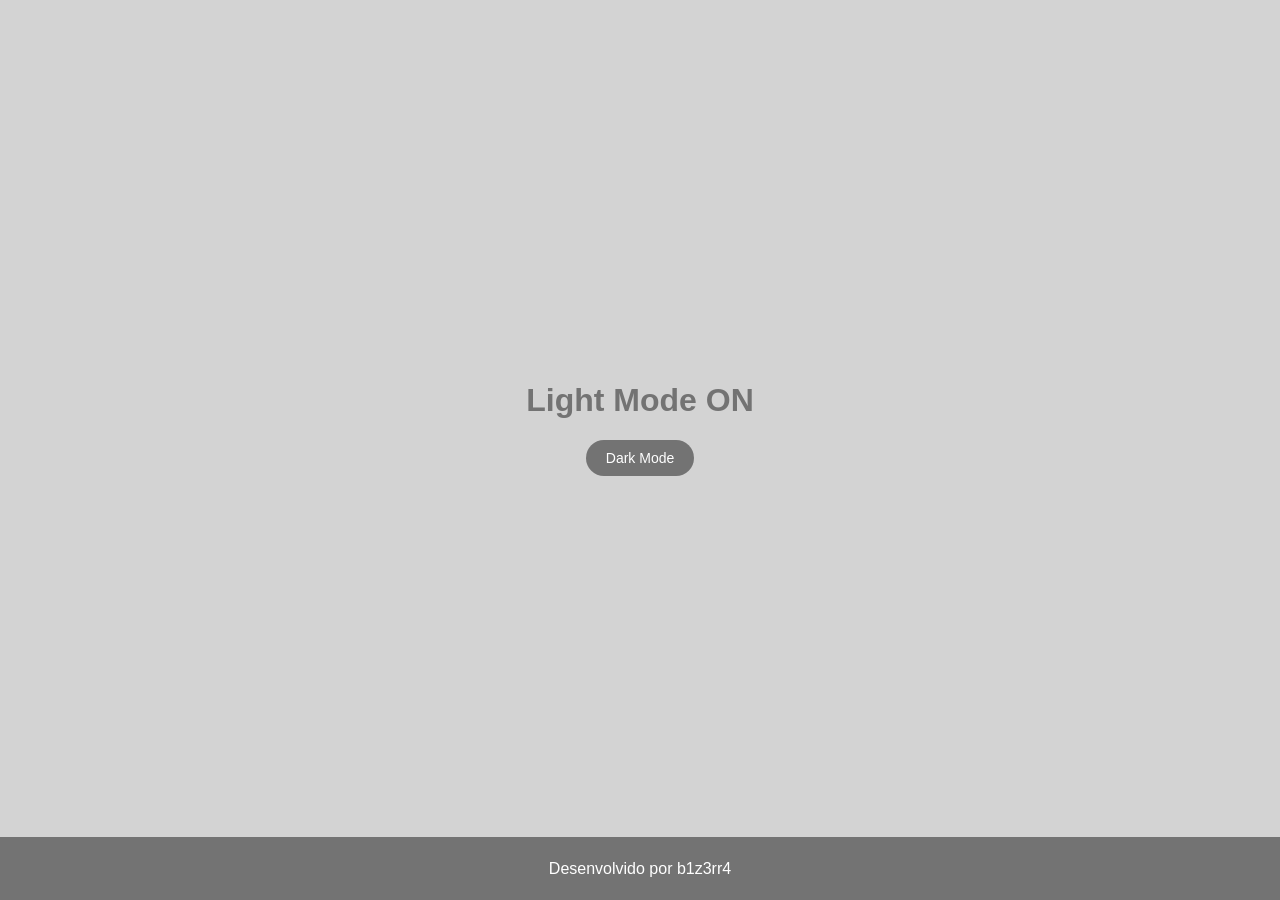
<file: JavaScript/eventos-dom/index.html>
<!DOCTYPE html>
<html>

<head>
  <meta charset="utf-8">
  <meta name="viewport" content="width=device-width">
  <title>replit</title>
  <link href="style.css" rel="stylesheet" type="text/css" />
</head>

<body>
  <div>
    <h1 id="title">Light Mode ON</h1>
    <button id="button">Dark Mode</button>
  </div>
  <footer>
    <p>Desenvolvido por b1z3rr4</p>
  </footer>
  <script src="script.js"></script>
</body>

</html>
</file>
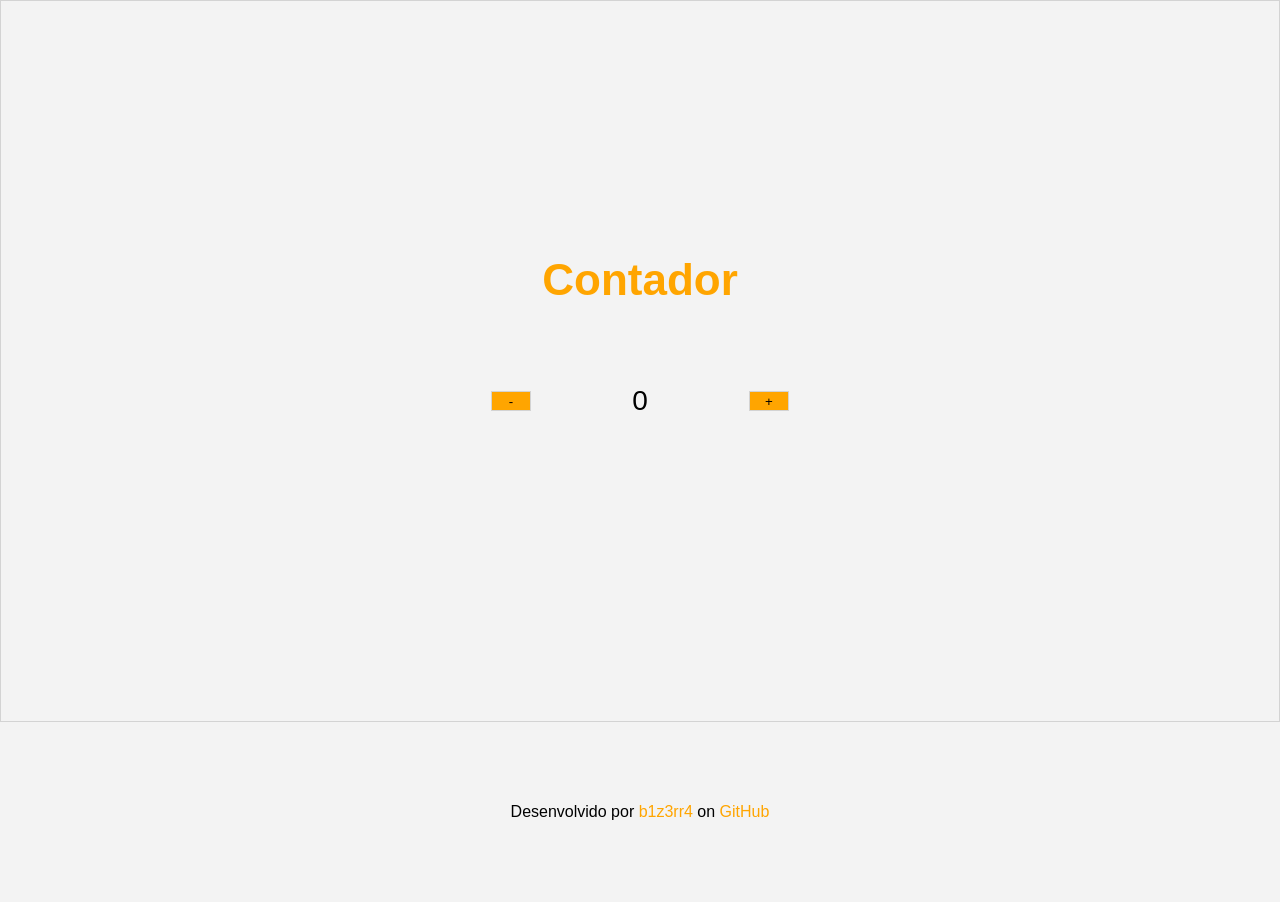
<file: JavaScript/projeto-contador/index.html>
<!DOCTYPE html>
<html>

<head>
  <meta charset="utf-8">
  <meta name="viewport" content="width=device-width">
  <title>replit</title>
  <link href="style.css" rel="stylesheet" type="text/css" />
</head>

<body>
  <div class="flex-container">
    <h1>Contador</h1> 
    <div class="btn-container">
      <button class="btn" onclick="decrement()">-</button>
      <span id="number">0</span>
      <button class="btn" onclick="increment()">+</button>
    </div>
  </div>
  <div class="footer">
    <p>Desenvolvido por <a href="https://www.linkedin.com/in/natalia-bezerra-437575229/">b1z3rr4</a> on <a href="https://github.com/b1z3rr4">GitHub</a></p>
  </div>
  <script src="script.js"></script>
</body>

</html>
</file>
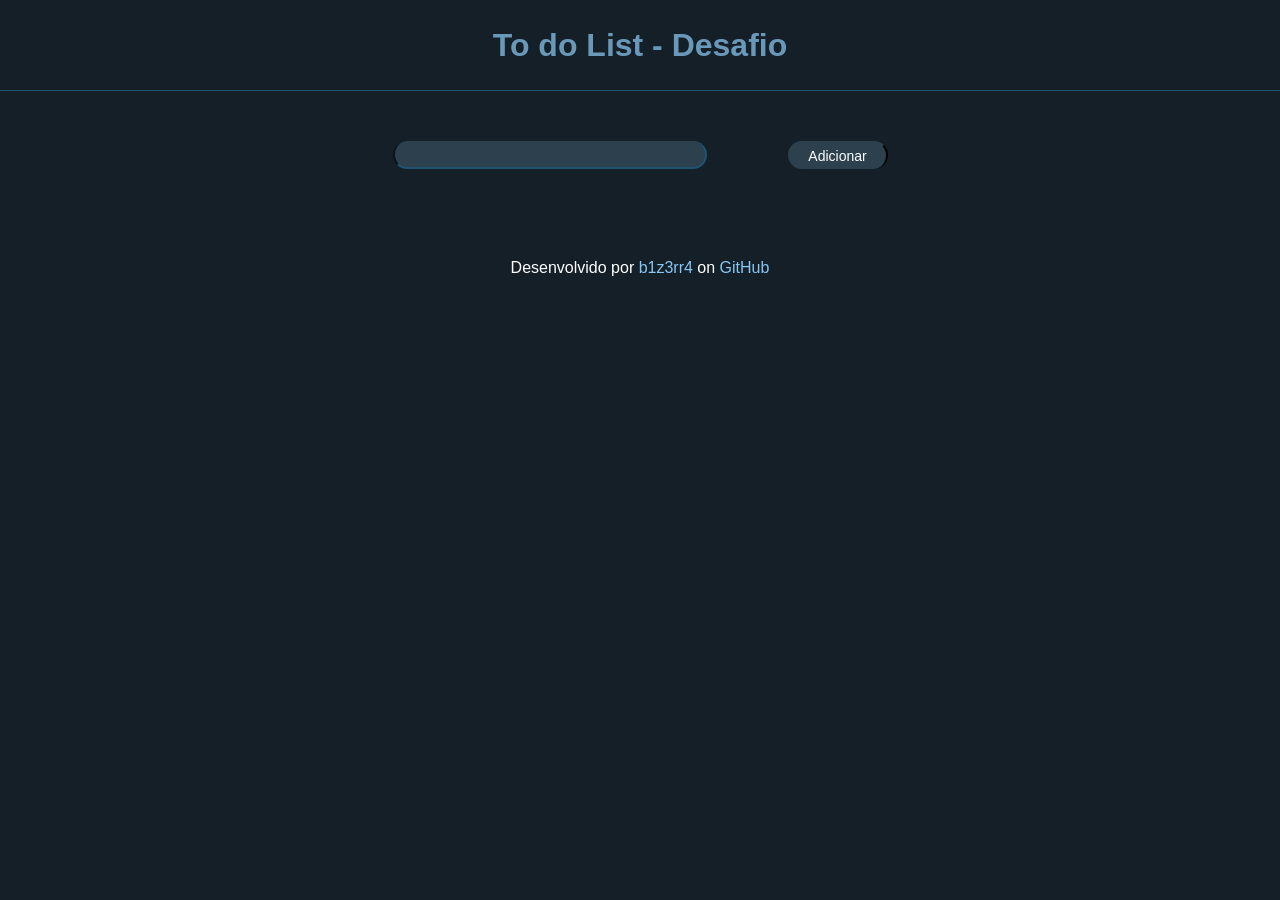
<file: JavaScript/projeto-todolist/index.html>
<!DOCTYPE html>
<html>

<head>
  <meta charset="utf-8">
  <meta name="viewport" content="width=device-width">
  <title>replit</title>
  <link href="style.css" rel="stylesheet" type="text/css" />
</head>

<body>
  <header class="header">
    <h1>To do List - Desafio</h1>
  </header>
  
  <div class="flex-container">

    <div class="add-container">
      <input type="text" name="add to list" class="text-input" />
      <button class="btn-add" onclick="add()">Adicionar</button>
    </div>

    <div class="list-tasks">
      
    </div>
  </div>
  
  <footer class="footer">
    <p>Desenvolvido por <a href="https://www.linkedin.com/in/natalia-bezerra-437575229/">b1z3rr4</a> on <a href="https://github.com/b1z3rr4">GitHub</a></p>
  </footer>
  <script src="script.js"></script>
</body>

</html>
</file>
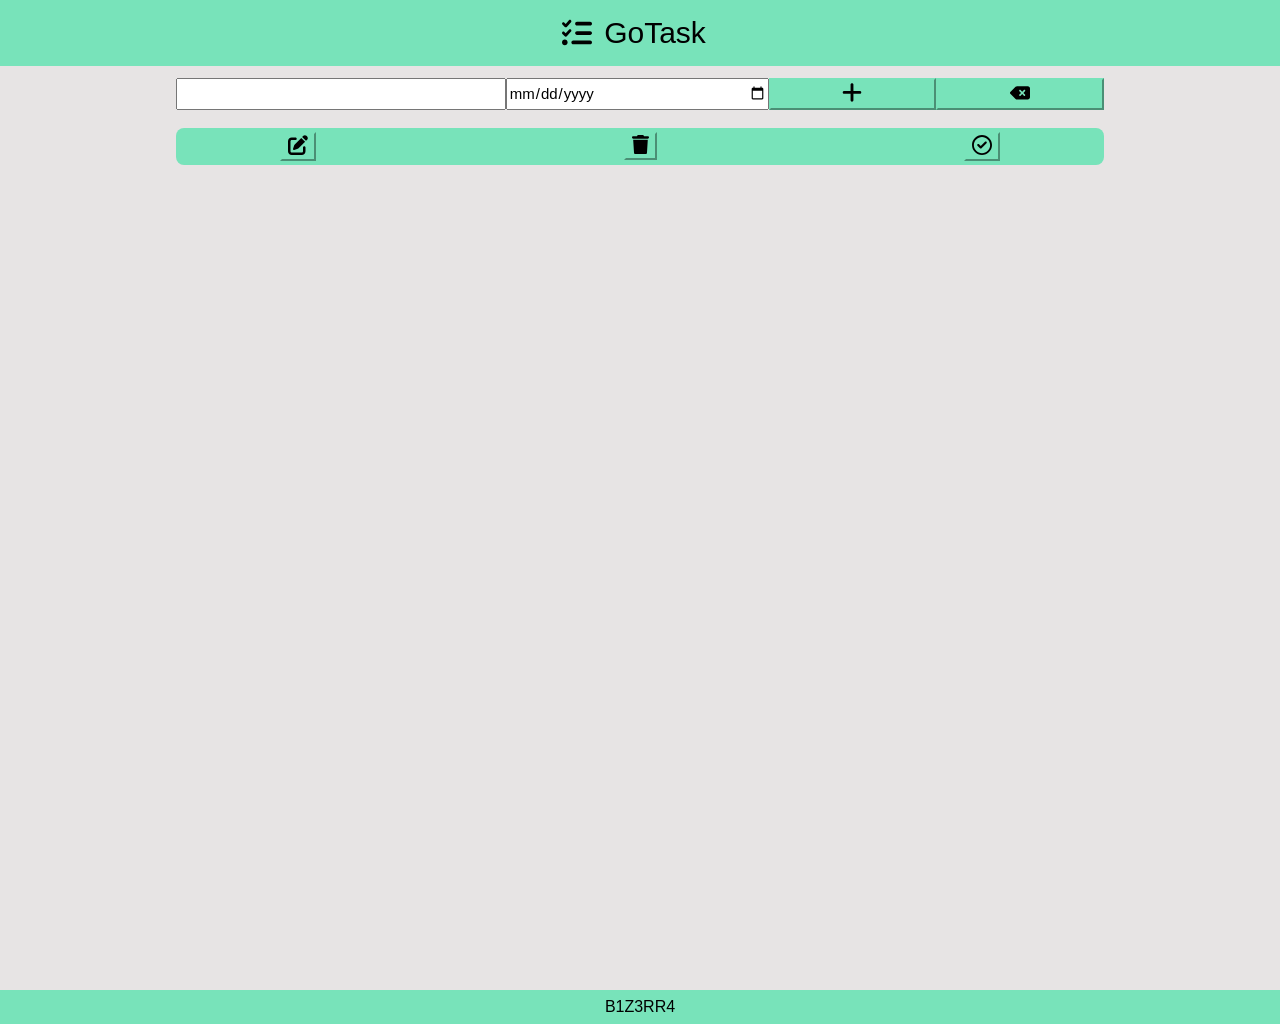
<file: projetos-indepedentes/to-do-list-now-go-task/index.html>
<!DOCTYPE html>
<html>

<head>
  <meta charset="utf-8">
  <meta name="viewport" content="width=device-width">
  <title>replit</title>
  <link href="style.css" rel="stylesheet" type="text/css" />
</head>

<body>
  <!--Aqui está o cabeçalho-->
  <header class="header">
    <figure class="logo-box">
      <svg xmlns="http://www.w3.org/2000/svg" viewBox="0 0 512 512"
        width="30px"
        heigth="30px"><path d="M152.1 38.16C161.9 47.03 162.7 62.2 153.8 72.06L81.84 152.1C77.43 156.9 71.21 159.8 64.63 159.1C58.05 160.2 51.69 157.6 47.03 152.1L7.029 112.1C-2.343 103.6-2.343 88.4 7.029 79.03C16.4 69.66 31.6 69.66 40.97 79.03L63.08 101.1L118.2 39.94C127 30.09 142.2 29.29 152.1 38.16V38.16zM152.1 198.2C161.9 207 162.7 222.2 153.8 232.1L81.84 312.1C77.43 316.9 71.21 319.8 64.63 319.1C58.05 320.2 51.69 317.6 47.03 312.1L7.029 272.1C-2.343 263.6-2.343 248.4 7.029 239C16.4 229.7 31.6 229.7 40.97 239L63.08 261.1L118.2 199.9C127 190.1 142.2 189.3 152.1 198.2V198.2zM224 96C224 78.33 238.3 64 256 64H480C497.7 64 512 78.33 512 96C512 113.7 497.7 128 480 128H256C238.3 128 224 113.7 224 96V96zM224 256C224 238.3 238.3 224 256 224H480C497.7 224 512 238.3 512 256C512 273.7 497.7 288 480 288H256C238.3 288 224 273.7 224 256zM160 416C160 398.3 174.3 384 192 384H480C497.7 384 512 398.3 512 416C512 433.7 497.7 448 480 448H192C174.3 448 160 433.7 160 416zM0 416C0 389.5 21.49 368 48 368C74.51 368 96 389.5 96 416C96 442.5 74.51 464 48 464C21.49 464 0 442.5 0 416z"/></svg>
      <figcaption class="logo-text">GoTask</figcaption>
    </figure>
  </header>
  
  <main class="main container">
    <!--Aqui esta a div de erro-->
    <div id="forErrorFI"></div>
    <!--Aqui estão os inputs e os botões de ação-->
    <div class="gridButtonsTop">
    <input id="inputPrincipal" class="inputText" type="text"/>
    <input id="inputDatePrincipal" class="inputDate" type="date"/>
      
    <button id="add" class="buttonAdd" onclick="add()">
      <svg xmlns="http://www.w3.org/2000/svg" viewBox="0 0 448 512"
width="20px"
heigth="20px"><path d="M432 256c0 17.69-14.33 32.01-32 32.01H256v144c0 17.69-14.33 31.99-32 31.99s-32-14.3-32-31.99v-144H48c-17.67 0-32-14.32-32-32.01s14.33-31.99 32-31.99H192v-144c0-17.69 14.33-32.01 32-32.01s32 14.32 32 32.01v144h144C417.7 224 432 238.3 432 256z"/></svg>
    </button>
    <button id="clean" class="buttonClean" onclick="clean()">
      <svg xmlns="http://www.w3.org/2000/svg" viewBox="0 0 576 512"
width="20px"
heigth="20px"><path d="M576 384C576 419.3 547.3 448 512 448H205.3C188.3 448 172 441.3 160 429.3L9.372 278.6C3.371 272.6 0 264.5 0 256C0 247.5 3.372 239.4 9.372 233.4L160 82.75C172 70.74 188.3 64 205.3 64H512C547.3 64 576 92.65 576 128V384zM271 208.1L318.1 256L271 303C261.7 312.4 261.7 327.6 271 336.1C280.4 346.3 295.6 346.3 304.1 336.1L352 289.9L399 336.1C408.4 346.3 423.6 346.3 432.1 336.1C442.3 327.6 442.3 312.4 432.1 303L385.9 256L432.1 208.1C442.3 199.6 442.3 184.4 432.1 175C423.6 165.7 408.4 165.7 399 175L352 222.1L304.1 175C295.6 165.7 280.4 165.7 271 175C261.7 184.4 261.7 199.6 271 208.1V208.1z"/></svg>
    </button>
    </div>

<!-- separação das guias -->

    
     <!--Aqui esta a div de erro-->
    <div id="forErrorSI"></div>
    
 <!--Aqui esta a ul principal-->
    <ul id="ulPrincipal" class="Tasks">
      
       <!--Aqui estao as li-->
        <li id="liHeader" class="li-tasks gridTasksHeader">
          
          <!--Aqui esta a div para editar-->
          <div class="edit" onclick="edit()">
            <button id="buttonEdit"><svg xmlns="http://www.w3.org/2000/svg" viewBox="0 0 512 512"
width= "20px"
heigth= "20px"><path d="M490.3 40.4C512.2 62.27 512.2 97.73 490.3 119.6L460.3 149.7L362.3 51.72L392.4 21.66C414.3-.2135 449.7-.2135 471.6 21.66L490.3 40.4zM172.4 241.7L339.7 74.34L437.7 172.3L270.3 339.6C264.2 345.8 256.7 350.4 248.4 353.2L159.6 382.8C150.1 385.6 141.5 383.4 135 376.1C128.6 370.5 126.4 361 129.2 352.4L158.8 263.6C161.6 255.3 166.2 247.8 172.4 241.7V241.7zM192 63.1C209.7 63.1 224 78.33 224 95.1C224 113.7 209.7 127.1 192 127.1H96C78.33 127.1 64 142.3 64 159.1V416C64 433.7 78.33 448 96 448H352C369.7 448 384 433.7 384 416V319.1C384 302.3 398.3 287.1 416 287.1C433.7 287.1 448 302.3 448 319.1V416C448 469 405 512 352 512H96C42.98 512 0 469 0 416V159.1C0 106.1 42.98 63.1 96 63.1H192z"/></svg></button>
          </div>
          
          <!--Aqui esta a div para excluir-->
          <div class="delete" onclick="deleteCheck()"> 
            <button id="buttonDelete">
              <svg xmlns="http://www.w3.org/2000/svg" viewBox="0 0 448 512"
width= "17px"
heigth= "17px"><path d="M135.2 17.69C140.6 6.848 151.7 0 163.8 0H284.2C296.3 0 307.4 6.848 312.8 17.69L320 32H416C433.7 32 448 46.33 448 64C448 81.67 433.7 96 416 96H32C14.33 96 0 81.67 0 64C0 46.33 14.33 32 32 32H128L135.2 17.69zM394.8 466.1C393.2 492.3 372.3 512 346.9 512H101.1C75.75 512 54.77 492.3 53.19 466.1L31.1 128H416L394.8 466.1z"/></svg>
            </button>
          </div>
          
          <!--Aqui esta a div para salvar-->
          <div class="concluded" onclick="saveEdit()"> 
            <button id="buttonConcluded">
          <svg xmlns="http://www.w3.org/2000/svg" viewBox="0 0 512 512"
width= "20px"
heigth= "20px"><path d="M243.8 339.8C232.9 350.7 215.1 350.7 204.2 339.8L140.2 275.8C129.3 264.9 129.3 247.1 140.2 236.2C151.1 225.3 168.9 225.3 179.8 236.2L224 280.4L332.2 172.2C343.1 161.3 360.9 161.3 371.8 172.2C382.7 183.1 382.7 200.9 371.8 211.8L243.8 339.8zM512 256C512 397.4 397.4 512 256 512C114.6 512 0 397.4 0 256C0 114.6 114.6 0 256 0C397.4 0 512 114.6 512 256zM256 48C141.1 48 48 141.1 48 256C48 370.9 141.1 464 256 464C370.9 464 464 370.9 464 256C464 141.1 370.9 48 256 48z"/></svg>
            </button>
          </div>
        </li> 

      <!--Aqui vão ficar as tarefas do usuário-->
    </ul>  

  </main>
   <!--Aqui está o rodapé-->
  <footer class="footer">
    <a href="https://www.linkedin.com/in/natalia-bezerra-437575229/">b1z3rr4</a>
  </footer>

  <script src="script.js"></script>
</body>

</html>
</file>
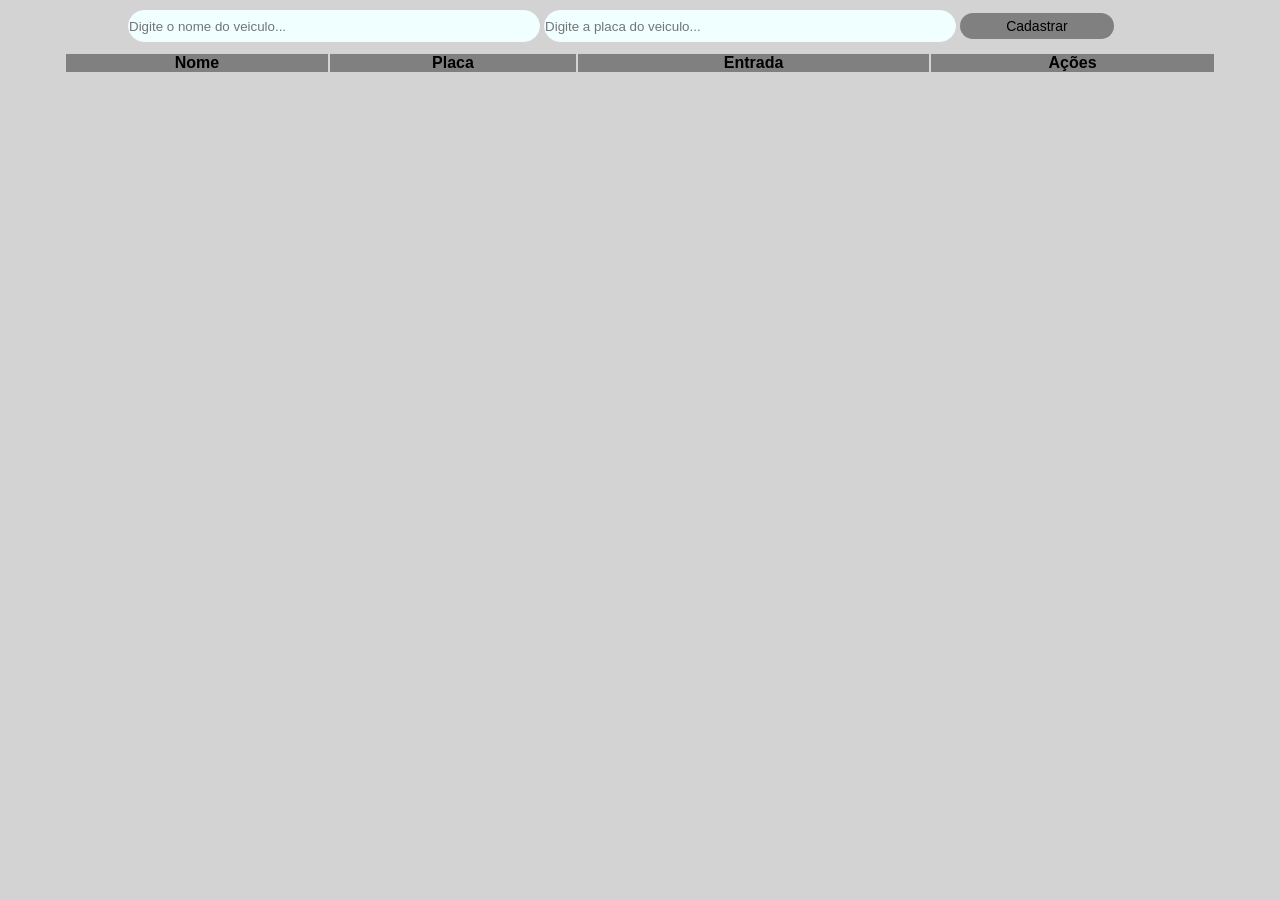
<file: TypeScript/projeto/index.html>
<!DOCTYPE html>
<html lang="en">
<head>
    <meta charset="UTF-8">
    <meta http-equiv="X-UA-Compatible" content="IE=edge">
    <meta name="viewport" content="width=device-width, initial-scale=1.0">
    <title>Estacionamento</title>
    <link rel="stylesheet" href="style.css">
</head>
<body>
    <div>
        <input 
            type="text" 
            id="nome" 
            placeholder="Digite o nome do veiculo..." 
            autocomplete="off"
        />
        <input 
            type="text" 
            id="placa" 
            placeholder="Digite a placa do veiculo..." 
            autocomplete="off"
        />
        <button id="cadastrar">Cadastrar</button>
    </div>

    <table>
        <thead>
            <tr>
                <th>Nome</th>
                <th>Placa</th>
                <th>Entrada</th>
                <th>Ações</th>
            </tr>

            <tbody id="patio"></tbody>
        </thead>
    </table>

    <script src="./script.js"></script>
</body>
</html>
</file>
<file: JavaScript/eventos-dom/style.css>
html, body {
    width: 100%;
    height: 100%;
    margin: 0;
    padding: 0;
    font-family: sans-serif;
    background-color: lightgray;
  }
  
  div {
    display: flex;
    flex-direction: column;
    align-items: center;
    justify-content: center;
    height: 93vh;
  }
  
  h1{
    color: #737373;
  }
  
  button {
    background-color: #737373;
    color: white;
    border-radius: 50px;
    padding: 10px 20px;
    font-size: 14px;
    border: 0;
  }
  
  button:hover {
    background-color: #454545;
  }
  
  button:focus{
    outline: thin dotted;
    outline: 0px auto -webkit-focus-ring-color;
    outline-offset: 0px;
  }
  
  footer {
    display: flex;
    justify-content: center;
    align-items: center;
    height: 7vh;
    background-color: #737373;
    color: white;
  }
  
  .dark-mode-body{
    background-color: #20202d;
  }
  
  .dark-mode-h1{
    color: lightgray;
  }
  
  .dark-mode-button{
    background-color: lightgray;
    color: #20202d;
  }
  
  .dark-mode-footer{
    background-color: lightgray;
    color: #20202d;
  }
</file>
<file: JavaScript/projeto-contador/style.css>
html, body {
    width: 100%;
    height: 100%;
    margin: 0;
    padding: 0;
    background: rgb(243, 243, 243);
    font-family: sans-serif;
  }
  
  .flex-container{
    display: flex;
    flex-direction: column;
    align-items: center;
    justify-content: center;
    height: 80vh;
    border: 1px solid lightgray;
    margin: 0;
    padding: 0;
  }
  
  .flex-container h1{
    font-size: 44px;
    font-family: sans-serif;
    color: orange;
    cursor: pointer;
    margin: 0;
    margin-bottom: 30px;
    padding: 0;
  }
  
  .flex-container h1:hover{
    color: #d58b01;
  }
  
  .btn-container{
    display: flex;
    align-items: center;
    justify-content: space-evenly;
    width: 100%;
    max-width: 500px;
    margin: 50px;
  }
  
  #number{
    font-size: 28px;
  }
  
  .btn{
    background-color: orange;
    border: 1px solid lightgray;
    text-align: center;
    cursor: pointer;
    width: 40px;
    height: 20px;
  }
  
  .btn:hover{
    background-color: #d58b01;
    border: 1px solid #a8a8a8;
  }
  
  .btn:active{
    background-color: #d58b01;
    border: 1px solid black;
  }
  
  .footer{
    display: flex;
    align-items: center;
    justify-content: center;
    height: 20vh;
  }
  
  .footer a{
    color: orange;
    text-decoration: none;
  }
  
  .footer a:hover{
    color: darkorange;
  }
  
  .footer a:visited{
    color: black;
  }
</file>
<file: JavaScript/projeto-todolist/style.css>
*{
    margin: 0;
    padding: 0;
    width: 100wh;
    font-family: sans-serif;
  }
  
  body{
    display: flex;
    flex-direction: column;
    justify-content: center;
    align-items: center;
    background-color: #141f27;
  }
  
  .header{
    display: flex;
    align-items: center;
    justify-content: center;
    height: 90px;
    width: 100%;
    border-bottom: 1px solid #205370;
    color: #6a98b9;
  }
  
  .flex-container{
    display: flex;
    flex-direction: column;
    justify-content: center;
    align-items: center;
    padding: 50px 0;
    width: 100%;
  }
  
  .add-container{
    display: flex;
    justify-content: space-around;
    align-items: center;
    width: 80%;
  }
  
  h1{
    cursor: pointer;
  }
  
  .text-input{
    width: 300px;
    cursor: pointer;
    background-color: #2d404e;
    border-color: #205370;
    border-top: 0;
    color: #fff;
    border-radius: 40px;
    padding: 5px;
    font-size: 14px;
  }
  
  .text-input:hover{
    background-color: #273845;
  }
  
  .btn-add{
    background-color: #2d404e;
    border-color: #2d404e;
    width: 100px;
    cursor: pointer;
    color: #fff;
    border-radius: 40px;
    border-bottom: 0;
    padding: 5px;
    font-size: 14px;
  }
  
  .btn-add:hover{
    background-color: #273845;
    border-color: #273845;
  }
  
  .list-tasks{
    display: flex;
    flex-direction: column;
    align-items: space-evenly;
    justify-content: center;
    width: 400px;
    height: auto;
    margin: 20px 0;
    word-break: break-word;
  }
  
  .item-list{
    display: flex;
    align-items: center;
    background-color: #2d404e;
  }
  
  .checkbox-input{
    margin: 20px;
    min-width: 20px;
    min-height: 20px;
  }
  
  .checkbox-input:checked + span{
    text-decoration: line-through;
  }
  
  .text-list{
    font-size: 20px;
    color: #fff;
    word-wrap: break-word;
  }
  
  .footer{
    color: #fff;
  }
  
  .footer a{
    text-decoration: none;
    color: #86c7f4;
  }
  
  /* Medias queries */
  
  @media (min-width: 720px){
    .flex-container{
      max-width: 720px;
    }
  }
  
  @media (max-width: 580px){
    .add-container{
      flex-direction: column;
    }
  
    .text-input{
      width: auto;
      margin-bottom: 10px;
    }
  
    .btn-add{
      width: auto;
      min-width: 100px;
    }
  
    h1{
      font-size: 30px;
    }
  }
</file>
<file: projetos-indepedentes/to-do-list-now-go-task/style.css>
body{
  margin: 0;
  padding: 0;
  background-color: #e7e4e4;
  font-family: Arial;
}

a{
  color: black;
  text-decoration: none;
  text-transform: uppercase;
}

button{
  background-color: #78e3ba;
  border-color: #78e3ba;
}

input{
  font-family: Arial;
  font-size: 15px;
}
.wow {width: 100px;}

.header, .main, .footer{
  margin: 0 auto;
  padding: 0;
}

.header{
  background-color: #78e3ba;
  text-align: center;
  grid-area: header;
  
}

.main{
  padding: 12px;
  grid-area: main;
}

.footer{
  background-color: #78e3ba;
  text-align: center;
  grid-area: footer;
  padding: 8px;
  color: black;
}

.logo-box{
  display: inline-flex;
}
.logo-text{
  margin: auto 12px;
  font-size: 30px;
}

.inputText{
  grid-area: inputText;
}

.inputDate{
  grid-area: inputDate;
}

.buttonAdd{
  grid-area: add;
}

.buttonClean{
  grid-area: clean;
}

.Tasks{
  grid-area: tasks;
  margin: 8px 0;
  padding: 8px 0;
}

.edit{
  grid-area: edit;
  text-align: center;
  margin: 4px;
}

.delete{
  grid-area: delete;
  text-align: center;
  margin: 4px;
}

.concluded{
  grid-area: concluded;
  text-align: center;
  margin: 4px;
}

.checkbox{
  grid-area: checkbox;
  text-align: left;
  margin: 4px;
}

.title-task{
  grid-area: title;
  text-align: left;
  margin: 4px;
}

.date-task{
  grid-area: date;
  text-align: left;
  margin: 4px;
}

.inputEdit{
  width: 90%;
}

.li-tasks{
  margin: 2px auto;
  list-style-type: none; 
  color: black;
  background-color: #78e3ba;
  border-radius: 8px;
}

.gridTasksHeader{
  display: grid;
  grid-template-columns: repeat(4, auto);
  grid-template-rows: auto;
  grid-template-areas:
    "edit delete delete concluded"
}

.gridButtonsTop{
  display: grid;
  grid-template-columns: repeat(2, auto);
  grid-template-rows: auto;
  grid-template-areas:
    "inputText inputText "
    "inputDate inputDate " 
    "add clean " 
}

.gridTasksBody{
  display: grid;
  grid-template-columns: repeat(4, auto);
  grid-template-rows: auto;
  grid-template-areas:
    "checkbox title title date"
}

@media (min-width: 36em){
  .gridButtonsTop{
    display: grid;
    grid-template-columns: repeat(4, auto);
    grid-template-rows: auto;
    grid-template-areas:
    "inputText inputDate add clean "
  }
}

.container{
  width: 16em;
  height: 100vh;
}

@media (min-width: 24em) {
    .container {
        width: 22em;
        height: 100vh;
    }
}

@media (min-width: 36em) {
    .container {
        width: 34em;
        height: 100vh;
    }
}

@media (min-width: 48em) {
    .container {
        width: 46em;
        height: 100vh;
    }
}

@media (min-width: 60em) {
    .container {
        width: 58em;
        height: 100vh;
    }
}
</file>
<file: TypeScript/projeto/style.css>
*{
    margin: 0;
    padding: 0;
    font-family: Arial, Helvetica, sans-serif;
}

body{
    background-color: lightgray;
    width: 100wh;
    height: 100vh;
    display: flex;
    flex-direction: column;
    align-items: center;
}

div{
    width: 80%;
    margin-bottom: 10px;
    margin-top: 10px;
}

div input{
    background-color: azure;
    height: 30px;
    border: 1px solid ghostwhite;
    border-radius: 20px;
    width: 40%;
}

div input:focus{
    outline: thin dotted;
    outline: 0px auto -webkit-focus-ring-color;
    outline-offset: 0px;
}

div button{
    background-color: gray;
    border: 0;
    padding: 5px;
    font-size: 14px;
    border-radius: 20px;
    width: 15%;
}

div button:hover{
    background-color: darkgray;
}

div button:focus{
    outline: thin dotted;
    outline: 0px auto -webkit-focus-ring-color;
    outline-offset: 0px;
}

table{
    width: 90%;
}

thead {
    background-color: gray;
}

tbody td{
    border: 1px solid gray;
    padding: 2px;
}

.delete{
    width: 100%;
    padding: 0;
}

.btn{
    padding: 0;
    border: 0;
}
</file>
